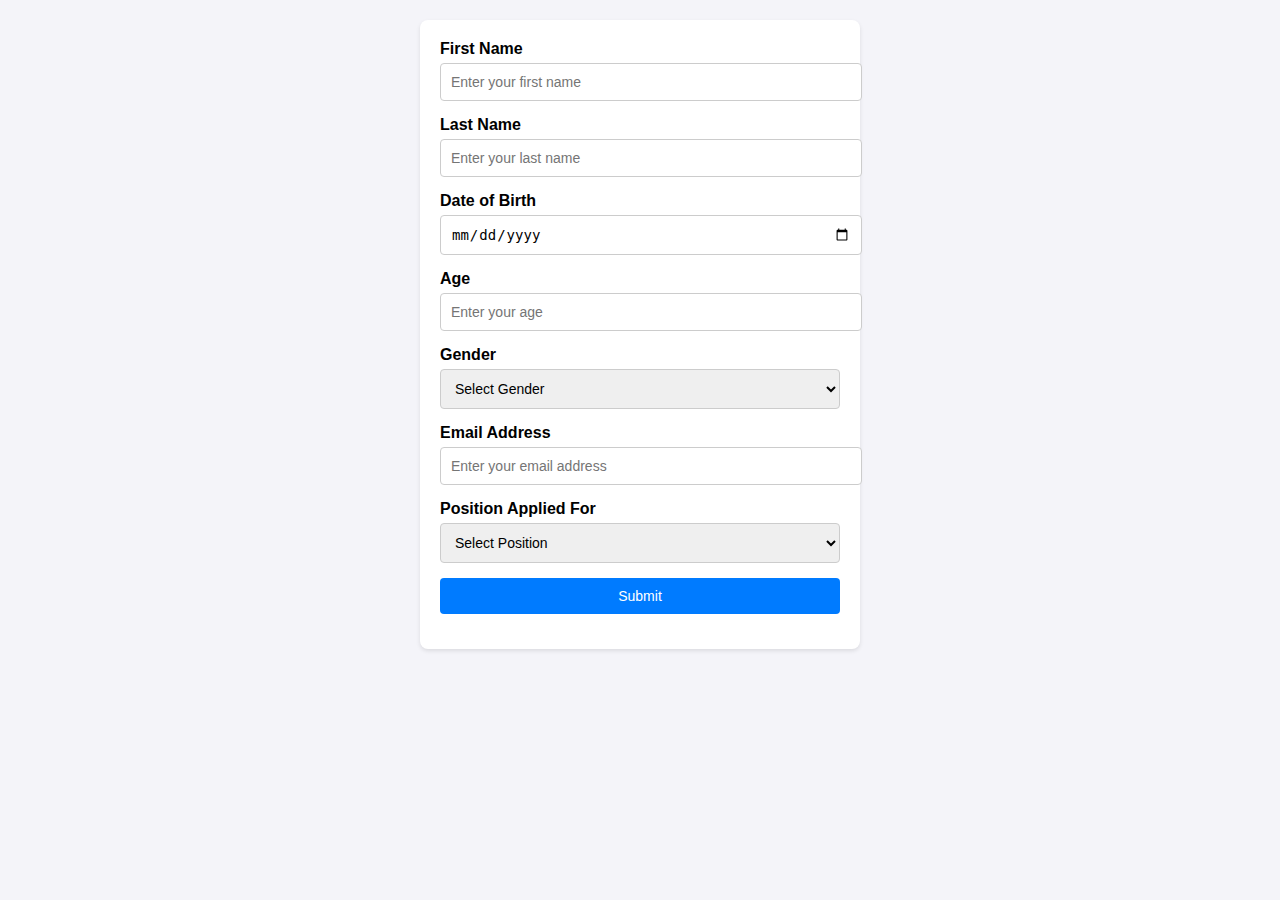
<file: application_form.html.html>
<!DOCTYPE html>
<html lang="en">
<head>
    <meta charset="UTF-8">
    <meta name="viewport" content="width=device-width, initial-scale=1.0">
    <title>Application Form</title>
    <style>
        body {
            font-family: Arial, sans-serif;
            margin: 20px;
            background-color: #f4f4f9;
        }
        form {
            max-width: 400px;
            margin: 0 auto;
            padding: 20px;
            background: #fff;
            border-radius: 8px;
            box-shadow: 0 2px 4px rgba(0, 0, 0, 0.1);
        }
        label {
            display: block;
            margin-bottom: 5px;
            font-weight: bold;
        }
        input, select, button {
            width: 100%;
            padding: 10px;
            margin-bottom: 15px;
            border: 1px solid #ccc;
            border-radius: 4px;
            font-size: 14px;
        }
        button {
            background-color: #007bff;
            color: #fff;
            border: none;
            cursor: pointer;
        }
        button:hover {
            background-color: #0056b3;
        }
    </style>
</head>
<body>
    <form action="/submit-form" method="POST">
        <label for="fname">First Name</label>
        <input type="text" id="fname" name="fname" placeholder="Enter your first name" required>

        <label for="lname">Last Name</label>
        <input type="text" id="lname" name="lname" placeholder="Enter your last name" required>

        <label for="dob">Date of Birth</label>
        <input type="date" id="dob" name="dob" required>

        <label for="age">Age</label>
        <input type="number" id="age" name="age" placeholder="Enter your age" required>

        <label for="gender">Gender</label>
        <select id="gender" name="gender" required>
            <option value="">Select Gender</option>
            <option value="male">Male</option>
            <option value="female">Female</option>
            <option value="other">Other</option>
        </select>

        <label for="email">Email Address</label>
        <input type="email" id="email" name="email" placeholder="Enter your email address" required>

        <label for="position">Position Applied For</label>
        <select id="position" name="position" required>
            <option value="">Select Position</option>
            <option value="junior-developer">Junior Developer</option>
            <option value="mid-level-developer">Mid-Level Developer</option>
            <option value="senior-developer">Senior Developer</option>
        </select>

        <button type="submit">Submit</button>
    </form>
</body>
</html>
</file>
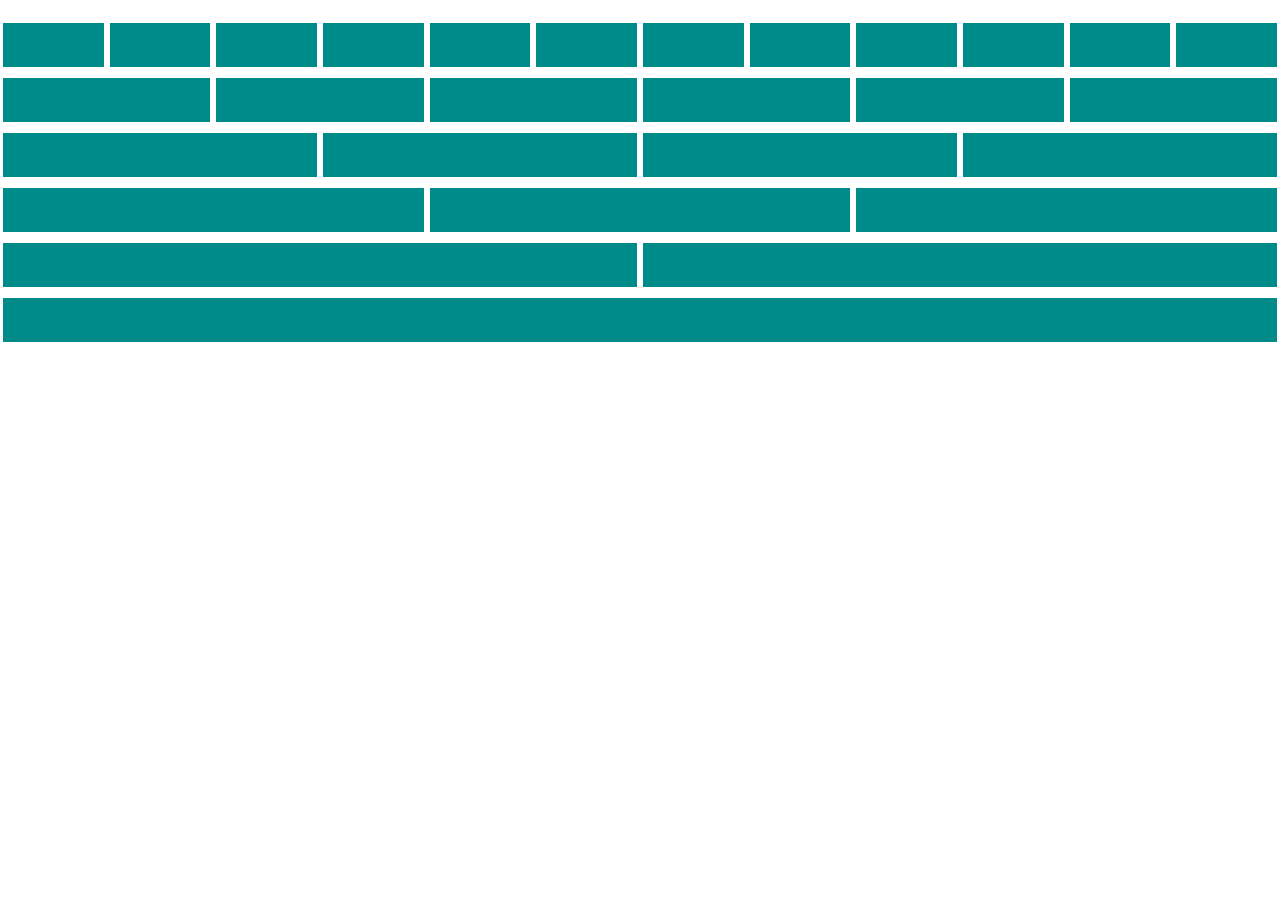
<file: boot_01.html>
<!DOCTYPE html>
<html lang="en">
<head>
    <meta charset="UTF-8">
    <meta name="viewport" content="width=device-width, initial-scale=1.0">
    <title>Bootstrap Grid Layout</title>
    <link href="https://cdn.jsdelivr.net/npm/bootstrap@5.3.0/dist/css/bootstrap.min.css" rel="stylesheet">
    <link rel="stylesheet" href="styles.css">
</head>
<body>
    <div class="container">
        <!-- Row 1 -->
        <div class="row">
            <div class="col-1 grid-box"></div>
            <div class="col-1 grid-box"></div>
            <div class="col-1 grid-box"></div>
            <div class="col-1 grid-box"></div>
            <div class="col-1 grid-box"></div>
            <div class="col-1 grid-box"></div>
            <div class="col-1 grid-box"></div>
            <div class="col-1 grid-box"></div>
            <div class="col-1 grid-box"></div>
            <div class="col-1 grid-box"></div>
            <div class="col-1 grid-box"></div>
            <div class="col-1 grid-box"></div>
        </div>

        <!-- Row 2 -->
        <div class="row">
            <div class="col-2 grid-box"></div>
            <div class="col-2 grid-box"></div>
            <div class="col-2 grid-box"></div>
            <div class="col-2 grid-box"></div>
            <div class="col-2 grid-box"></div>
            <div class="col-2 grid-box"></div>
        </div>

        <!-- Row 3 -->
        <div class="row">
            <div class="col-3 grid-box"></div>
            <div class="col-3 grid-box"></div>
            <div class="col-3 grid-box"></div>
            <div class="col-3 grid-box"></div>
        </div>

        <!-- Row 4 -->
        <div class="row">
            <div class="col-4 grid-box"></div>
            <div class="col-4 grid-box"></div>
            <div class="col-4 grid-box"></div>
        </div>

        <!-- Row 5 -->
        <div class="row">
            <div class="col-6 grid-box"></div>
            <div class="col-6 grid-box"></div>
        </div>

        <!-- Row 6 -->
        <div class="row">
            <div class="col-12 grid-box"></div>
        </div>
    </div>
</body>
</html>
</file>
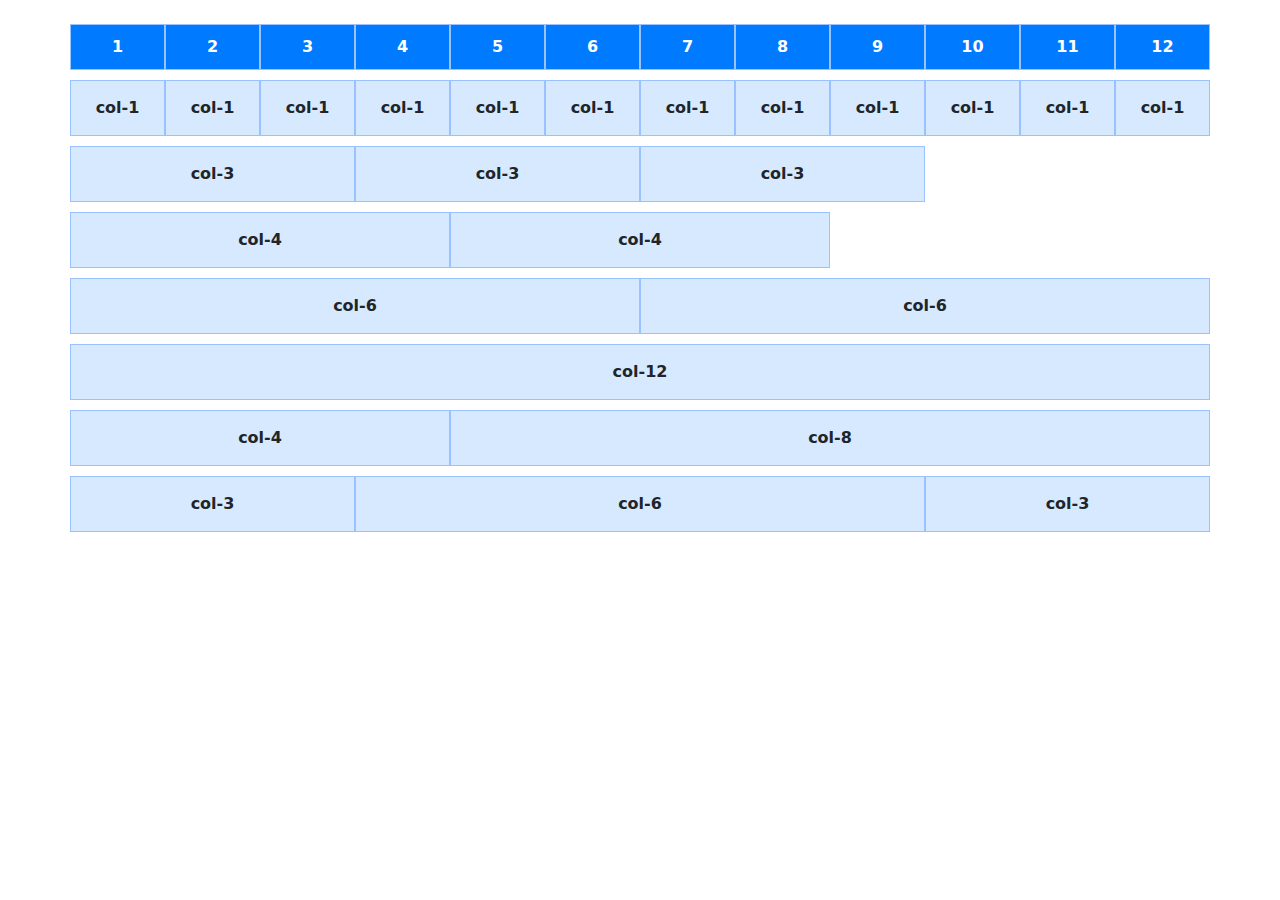
<file: boot_02.html>
<!DOCTYPE html>
<html lang="en">
<head>
    <meta charset="UTF-8">
    <meta name="viewport" content="width=device-width, initial-scale=1.0">
    <title>Bootstrap Grid Layout</title>
    <link href="https://cdn.jsdelivr.net/npm/bootstrap@5.3.0/dist/css/bootstrap.min.css" rel="stylesheet">
    <style>
        .row div {
            background-color: #d6e9ff;
            border: 1px solid #99c2ff;
            text-align: center;
            padding: 15px;
            font-weight: bold;
        }
        .header-row div {
            background-color: #007bff;
            color: white;
            padding: 10px;
        }
        .spaced-row {
            margin-top: 10px;
        }
    </style>
</head>
<body>
    <div class="container mt-4">
        <div class="row header-row">
            <div class="col-1">1</div>
            <div class="col-1">2</div>
            <div class="col-1">3</div>
            <div class="col-1">4</div>
            <div class="col-1">5</div>
            <div class="col-1">6</div>
            <div class="col-1">7</div>
            <div class="col-1">8</div>
            <div class="col-1">9</div>
            <div class="col-1">10</div>
            <div class="col-1">11</div>
            <div class="col-1">12</div>
        </div>
        <div class="row spaced-row">
            <div class="col-1">col-1</div>
            <div class="col-1">col-1</div>
            <div class="col-1">col-1</div>
            <div class="col-1">col-1</div>
            <div class="col-1">col-1</div>
            <div class="col-1">col-1</div>
            <div class="col-1">col-1</div>
            <div class="col-1">col-1</div>
            <div class="col-1">col-1</div>
            <div class="col-1">col-1</div>
            <div class="col-1">col-1</div>
            <div class="col-1">col-1</div>
        </div>
        <div class="row spaced-row">
            <div class="col-3">col-3</div>
            <div class="col-3">col-3</div>
            <div class="col-3">col-3</div>
        </div>
        <div class="row spaced-row">
            <div class="col-4">col-4</div>
            <div class="col-4">col-4</div>
        </div>
        <div class="row spaced-row">
            <div class="col-6">col-6</div>
            <div class="col-6">col-6</div>
        </div>
        <div class="row spaced-row">
            <div class="col-12">col-12</div>
        </div>
        <div class="row spaced-row">
            <div class="col-4">col-4</div>
            <div class="col-8">col-8</div>
        </div>
        <div class="row spaced-row">
            <div class="col-3">col-3</div>
            <div class="col-6">col-6</div>
            <div class="col-3">col-3</div>
        </div>
    </div>
</body>
</html>
</file>
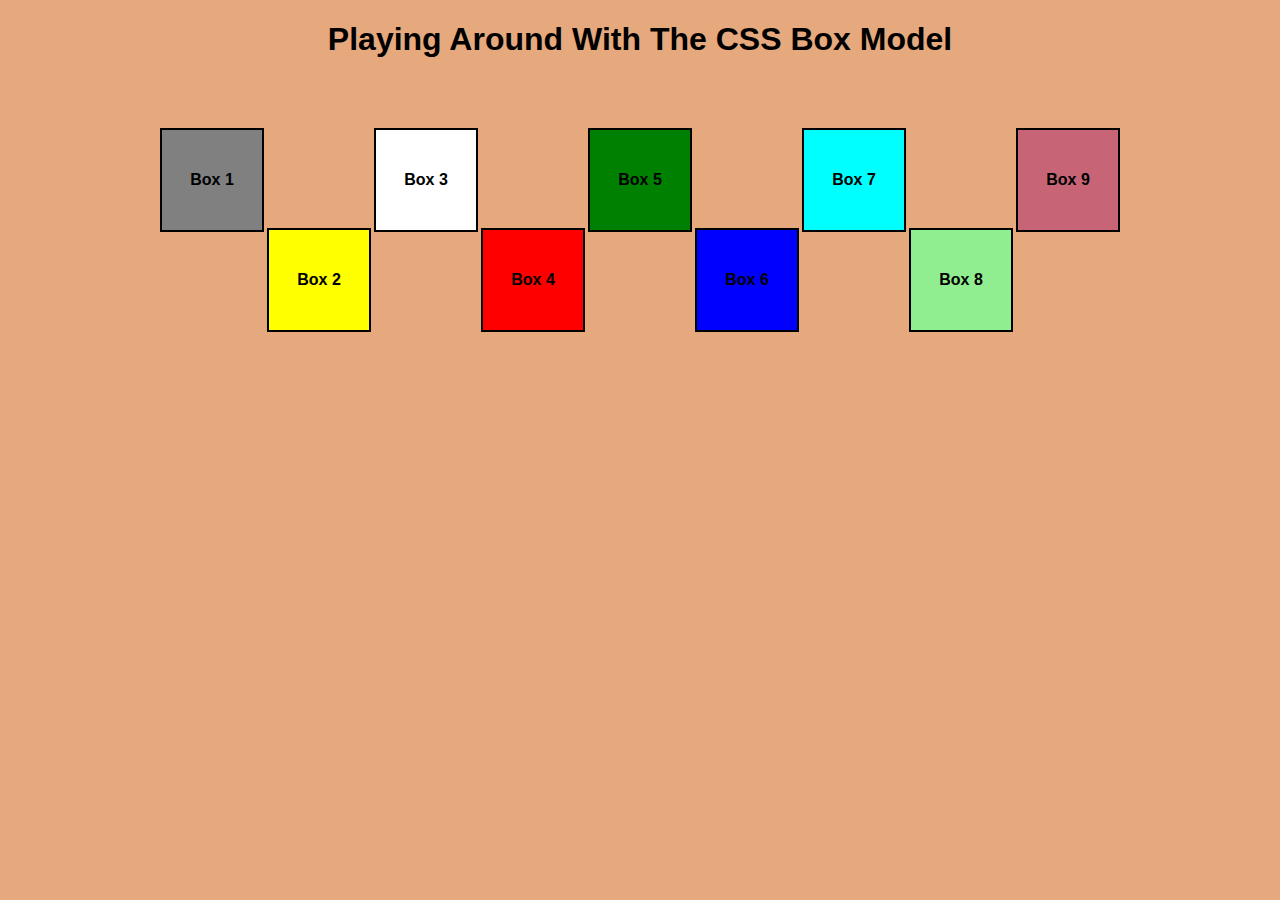
<file: boxes.html>
<!DOCTYPE html>
<html lang="en">
<head>
    <meta charset="UTF-8">
    <meta name="viewport" content="width=device-width, initial-scale=1.0">
    <title>CSS Box Model</title>
    <style>
        body {
            background-color: #e6a87d;
            text-align: center;
            font-family: Arial, sans-serif;
        }
        .container {
            display: flex;
            flex-wrap: inherit;
            justify-content: center;
            align-items: center;
            gap: 3px;
            margin-top: 150px;
        }
        .box {
            width: 100px;
            height: 100px;
            color: black;
            font-size: 16px;
            font-weight: bold;
            display: flex;
            align-items: center;
            justify-content: center;
            border: 2px solid black;
        }
        .box:nth-child(1) { background-color: gray; }
        .box:nth-child(2) { background-color: yellow; }
        .box:nth-child(3) { background-color: white; }
        .box:nth-child(4) { background-color: red; }
        .box:nth-child(5) { background-color: green; }
        .box:nth-child(6) { background-color: blue; }
        .box:nth-child(7) { background-color: cyan; }
        .box:nth-child(8) { background-color: lightgreen; }
        .box:nth-child(9) { background-color: rgb(199, 101, 118); }
        .box:nth-child(odd) {
            transform: translateY(-80px);
        }
        .box:nth-child(even) {
            transform: translateY(20px);
        }
    </style>
</head>
<body>
    <h1>Playing Around With The CSS Box Model</h1>
    <div class="container">
        <div class="box">Box 1</div>
        <div class="box">Box 2</div>
        <div class="box">Box 3</div>
        <div class="box">Box 4</div>
        <div class="box">Box 5</div>
        <div class="box">Box 6</div>
        <div class="box">Box 7</div>
        <div class="box">Box 8</div>
        <div class="box">Box 9</div>
    </div>
</body>
</html>
</file>
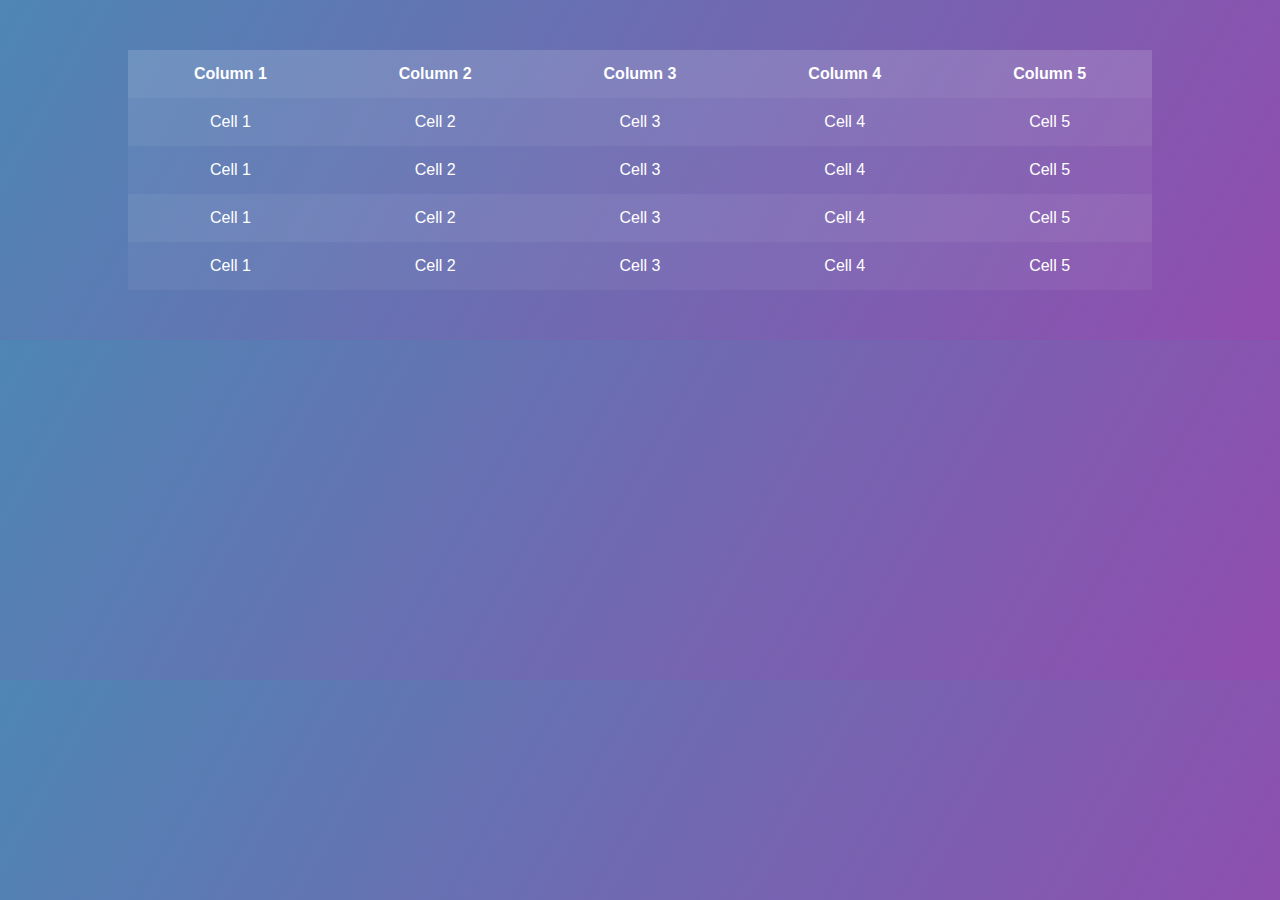
<file: css_table.html>
<!DOCTYPE html>
<html lang="en">
<head>
  <meta charset="UTF-8" />
  <meta name="viewport" content="width=device-width, initial-scale=1.0"/>
  <title>Table Design</title>
  <style>
    /* Body with gradient background */
    body {
      margin: 0;
      padding: 0;
      font-family: Arial, sans-serif;
      /* Adjust these colors to match your original image */
      background: linear-gradient(120deg, #4e86b5, #914dae);
    }

    /* Center a container if you like, or just style the table directly */
    .table-container {
      width: 80%;
      margin: 50px auto;
      overflow-x: auto; /* In case you want horizontal scroll on small screens */
    }

    /* Table styling */
    table {
      width: 100%;
      border-collapse: collapse;
      color: #fff; /* Text color */
    }

    /* Header row styling */
    thead th {
      padding: 15px;
      text-align: center;
      /* Slightly opaque background for the header */
      background-color: rgba(255, 255, 255, 0.15);
    }

    /* Table cells */
    tbody td {
      padding: 15px;
      text-align: center;
    }

    /* Alternating row background colors */
    /* Adjust the opacity to get the exact look you want */
    tbody tr:nth-child(odd) {
      background-color: rgba(255, 255, 255, 0.10);
    }

    tbody tr:nth-child(even) {
      background-color: rgba(255, 255, 255, 0.05);
    }
  </style>
</head>
<body>

<div class="table-container">
  <table>
    <thead>
      <tr>
        <th>Column 1</th>
        <th>Column 2</th>
        <th>Column 3</th>
        <th>Column 4</th>
        <th>Column 5</th>
      </tr>
    </thead>
    <tbody>
      <tr>
        <td>Cell 1</td>
        <td>Cell 2</td>
        <td>Cell 3</td>
        <td>Cell 4</td>
        <td>Cell 5</td>
      </tr>
      <tr>
        <td>Cell 1</td>
        <td>Cell 2</td>
        <td>Cell 3</td>
        <td>Cell 4</td>
        <td>Cell 5</td>
      </tr>
      <tr>
        <td>Cell 1</td>
        <td>Cell 2</td>
        <td>Cell 3</td>
        <td>Cell 4</td>
        <td>Cell 5</td>
      </tr>
      <tr>
        <td>Cell 1</td>
        <td>Cell 2</td>
        <td>Cell 3</td>
        <td>Cell 4</td>
        <td>Cell 5</td>
      </tr>
    </tbody>
  </table>
</div>

</body>
</html>
</file>
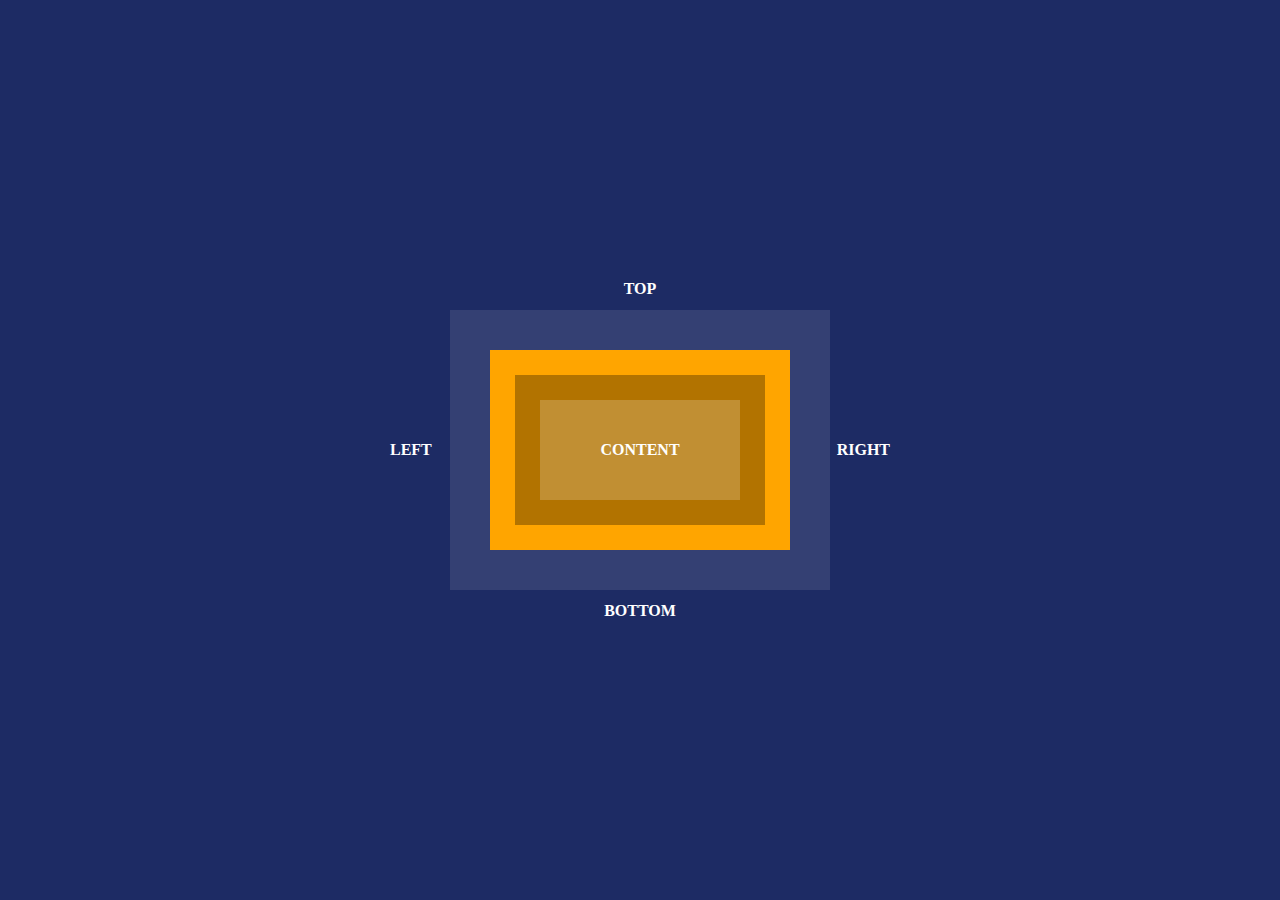
<file: design.html>
<!DOCTYPE html>
<html lang="en">
<head>
    <meta charset="UTF-8">
    <meta name="viewport" content="width=device-width, initial-scale=1.0">
    <title>Box Model Diagram</title>
    <style>
        body {
            display: flex;
            justify-content: center;
            align-items: center;
            height: 100vh;
            background-color: #1d2b64;
            margin: 0;
        }
        .margin {
            background-color: rgba(255, 255, 255, 0.1);
            padding: 40px;
            position: relative;
            
        }
        .border {
            background-color: orange;
            padding: 25px;
        }
        .padding {
            background-color: rgba(0, 0, 0, 0.3);
            padding: 25px;
        }
        .content {
            background-color: rgba(255, 255, 255, 0.2);
            width: 200px;
            height: 100px;
            display: flex;
            justify-content: center;
            align-items: center;
            color: white;
            font-weight: bold;
        }
        .labels {
            position: absolute;
            color: white;
            font-size: 16px;
            font-weight: bold;
        }
        .top { top: -30px; left: 50%; transform: translateX(-50%); }
        .bottom { bottom: -30px; left: 50%; transform: translateX(-50%); }
        .left { left: -60px; top: 50%; transform: translateY(-50%); }
        .right { right: -60px; top: 50%; transform: translateY(-50%); }
    </style>
</head>
<body>
    <div class="margin">
        <div class="labels top">TOP</div>
        
        <div class="labels bottom">BOTTOM</div>
        <div class="labels left">LEFT</div>
        <div class="labels right">RIGHT</div>
        <div class="border">
            <div class="padding">
                <div class="content">CONTENT</div>
            </div>
        </div>
    </div>
</body>
</html>
</file>
<file: styles.css>
/* CSS for Accurate Bootstrap Grid Layout */
.container {
    margin-top: 20px;
    max-width: 100%;
}
.row {
    margin-bottom: 5px;
    display: flex;
}
.grid-box {
    background-color: #008b8b;
    border: 3px solid #ffffff;
    min-height: 50px;
    text-align: center;
    padding: 10px;
    color: white;
    font-weight: bold;
}
</file>
